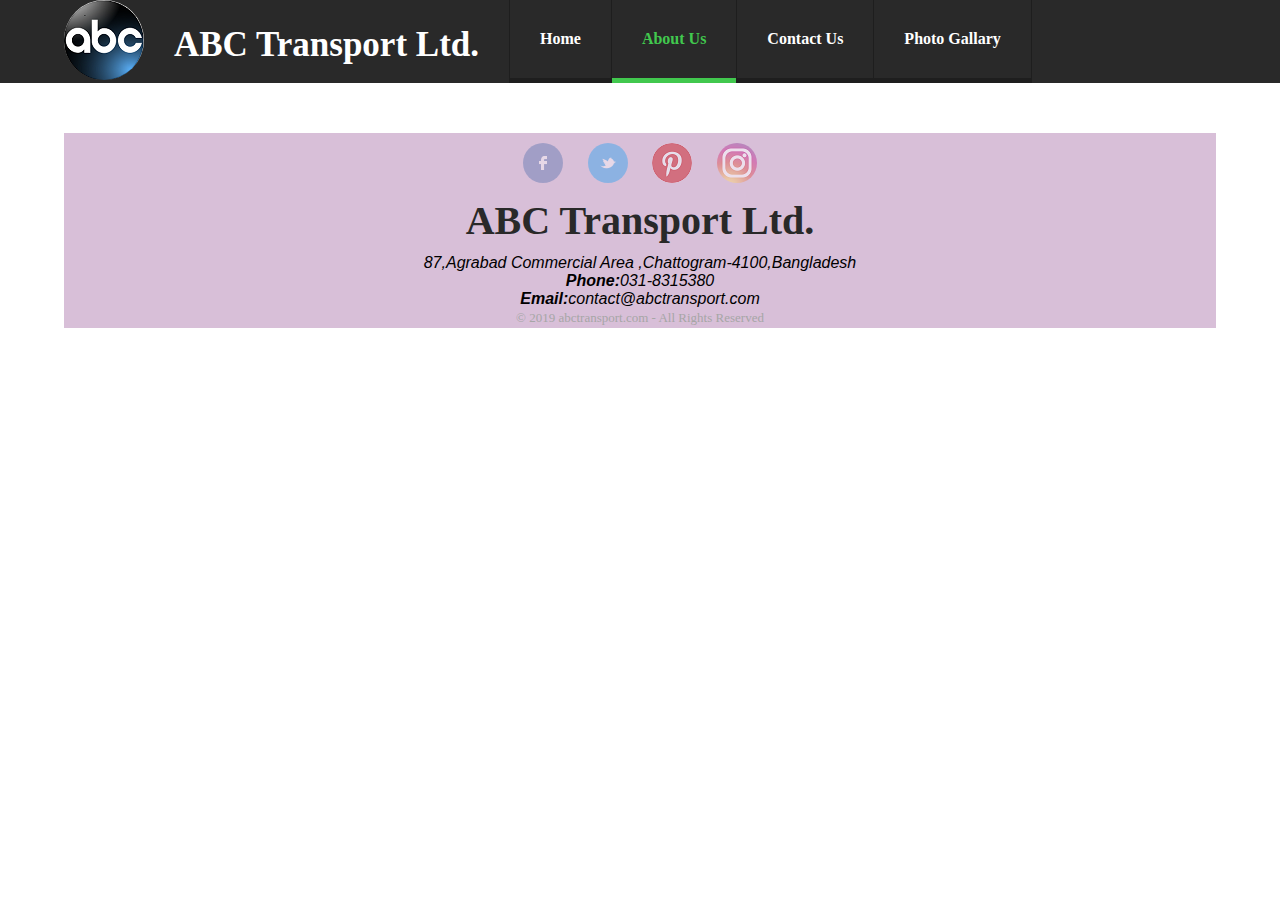
<file: HTML_Project/Pages/AboutUs.html>
﻿<!DOCTYPE html>
<html>
<head>
    <meta charset="utf-8" />
    <title></title>
    <link href="../CSS/IndexStyle.css" rel="stylesheet" />
</head>
<body>
    <div class="container_full header_bg">
        <div class="fix container">
            <header id="header">
                <div id="logo">
                </div>
                <div class="logo_left">
                    <h1>ABC Transport Ltd.</h1>
                </div>
                <nav>
                    <ul id="menu">
                        <li><a href="/Index.html">Home</a></li>
                        <li class="active"><a href="#">About Us</a></li>
                        <li><a href="../Pages/ContactUs.html">Contact Us</a></li>
                        <li><a href="../Pages/PhotoGalary.html">Photo Gallary</a></li>
                    </ul>
                </nav>
            </header>
        </div>
    </div>
    <div class="container_full">
        <div class="fix container">
            <footer id="footer">
                <div class="social_area">
                    <ul>
                        <li class="facebook"><a href="#"></a></li>
                        <li class="twitter"><a href="#"></a></li>
                        <li class="pinterest"><a href="#"></a></li>
                        <li class="instagram"><a href="#"></a></li>
                    </ul>
                </div>
                <h1>ABC Transport Ltd.</h1>
                <div class="">
                    <address>
                        87,Agrabad Commercial Area ,Chattogram-4100,Bangladesh<br />
                        <b>Phone:</b>031-8315380<br />
                        <b>Email:</b>contact@abctransport.com
                    </address>
                </div>
                <p> &copy; 2019 abctransport.com  -  All Rights Reserved  </p>

            </footer>
        </div>
    </div>

</body>
</html>
</file>
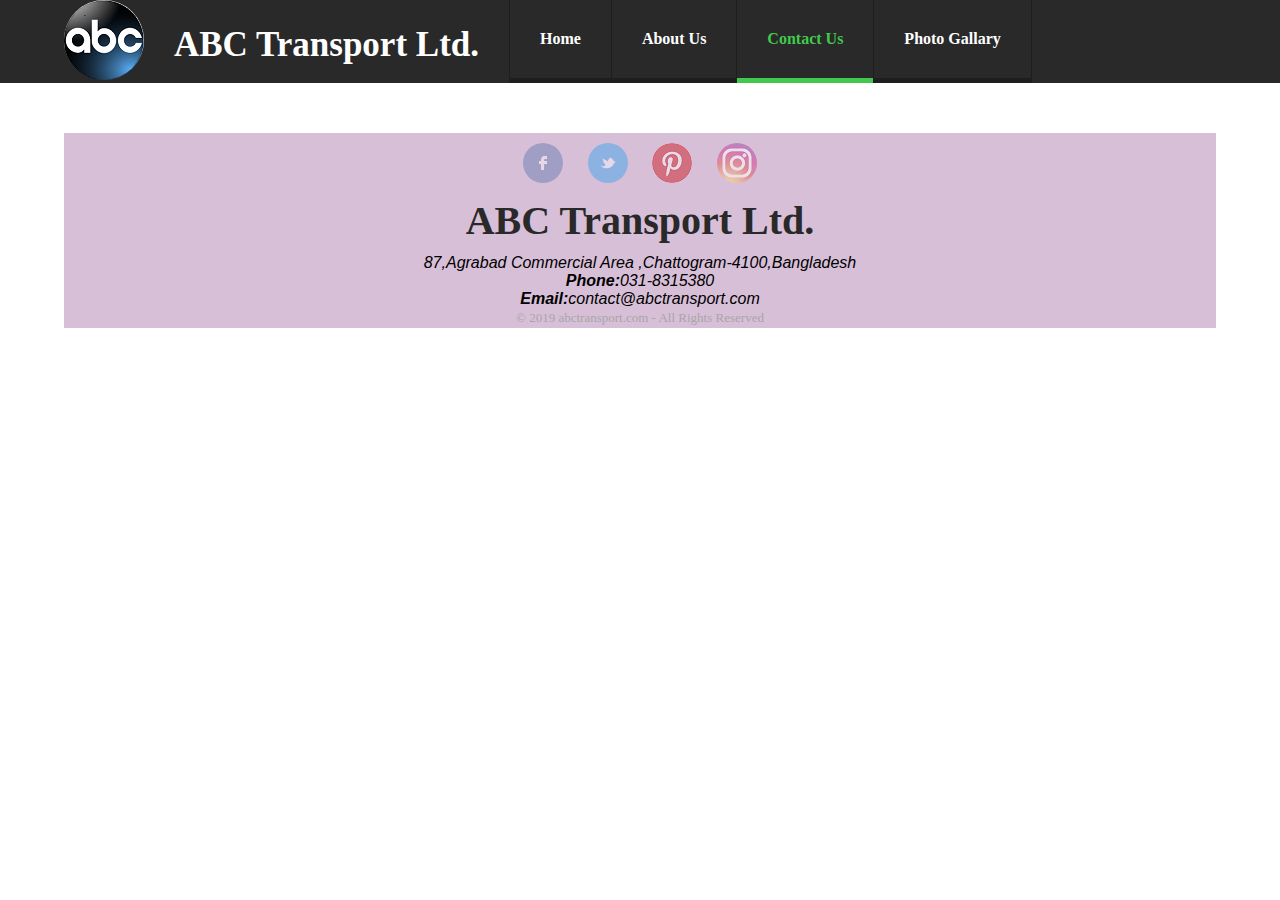
<file: HTML_Project/Pages/ContactUs.html>
﻿<!DOCTYPE html>
<html>
<head>
    <meta charset="utf-8" />
    <title></title>
    <link href="../CSS/IndexStyle.css" rel="stylesheet" />
</head>
<body>
    <div class="container_full header_bg">
        <div class="fix container">
            <header id="header">
                <div id="logo">
                </div>
                <div class="logo_left">
                    <h1>ABC Transport Ltd.</h1>
                </div>
                <nav>
                    <ul id="menu">
                        <li><a href="/Index.html">Home</a></li>
                        <li><a href="AboutUs.html">About Us</a></li>
                        <li class="active"><a href="#">Contact Us</a></li>
                        <li><a href="PhotoGalary.html">Photo Gallary</a></li>
                    </ul>
                </nav>
            </header>
        </div>
    </div>
    <div class="container_full">
        <div class="fix container">
            <footer id="footer">
                <div class="social_area">
                    <ul>
                        <li class="facebook"><a href="#"></a></li>
                        <li class="twitter"><a href="#"></a></li>
                        <li class="pinterest"><a href="#"></a></li>
                        <li class="instagram"><a href="#"></a></li>
                    </ul>
                </div>
                <h1>ABC Transport Ltd.</h1>
                <div class="">
                    <address>
                        87,Agrabad Commercial Area ,Chattogram-4100,Bangladesh<br />
                        <b>Phone:</b>031-8315380<br />
                        <b>Email:</b>contact@abctransport.com
                    </address>
                </div>
                <p> &copy; 2019 abctransport.com  -  All Rights Reserved  </p>

            </footer>
        </div>
    </div>
</body>
</html>
</file>
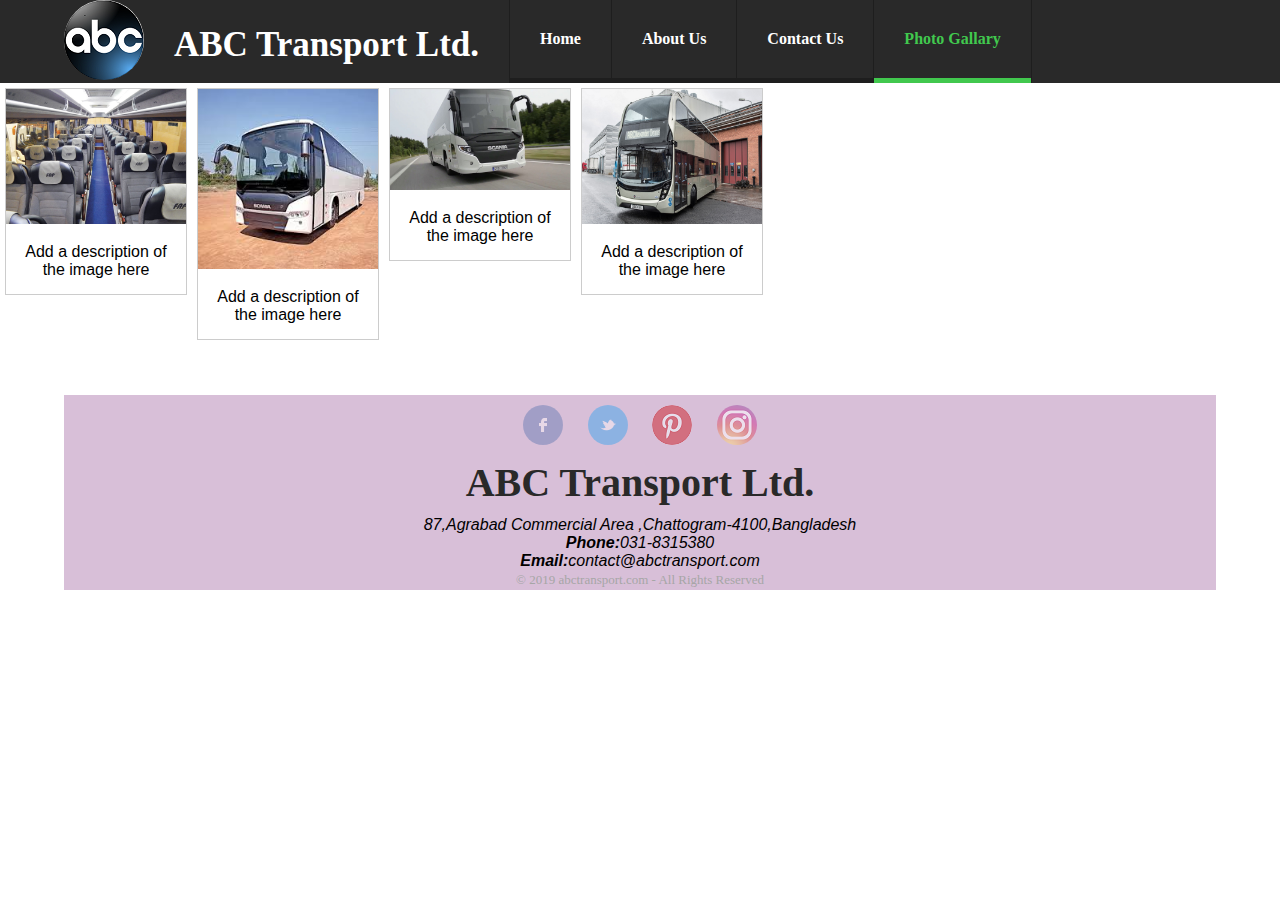
<file: HTML_Project/Pages/PhotoGalary.html>
﻿<!DOCTYPE html>
<html>
<head>
    <meta charset="utf-8" />
    <title></title>
    <link href="../CSS/IndexStyle.css" rel="stylesheet" />
    <link href="../CSS/Photogalary.css" rel="stylesheet" />

</head>
<body>
    <div class="container_full header_bg">
        <div class="fix container">
            <header id="header">
                <div id="logo">
                </div>
                <div class="logo_left">
                    <h1>ABC Transport Ltd.</h1>
                </div>
                <nav>
                    <ul id="menu">
                        <li><a href="/Index.html">Home</a></li>
                        <li><a href="AboutUs.html">About Us</a></li>
                        <li><a href="ContactUs.html">Contact Us</a></li>
                        <li class="active"><a href="#">Photo Gallary</a></li>
                    </ul>
                </nav>
            </header>
        </div>
    </div>
    <div class="galaryContent">
        <div class="gallery">
            <a target="_blank" href="../Images/SliderImage/Barbi-Galileo-HD-interior.jpg">
                <img src="../Images/SliderImage/Barbi-Galileo-HD-interior.jpg" alt="Interior View" width="600" height="400">
            </a>
            <div class="desc">Add a description of the image here</div>
        </div>

        <div class="gallery">
            <a target="_blank" href="../Images/SliderImage/images2.jpeg">
                <img src="../Images/SliderImage/images2.jpeg" alt="Front View" width="600" height="400">
            </a>
            <div class="desc">Add a description of the image here</div>
        </div>

        <div class="gallery">
            <a target="_blank" href="../Images/SliderImage/maxresdefault.jpg">
                <img src="../Images/SliderImage/maxresdefault.jpg" alt="Northern Lights" width="600" height="400">
            </a>
            <div class="desc">Add a description of the image here</div>
        </div>

        <div class="gallery">
            <a target="_blank" href="../Images/SliderImage/New-DD-Landscape-1.png">
                <img src="../Images/SliderImage/New-DD-Landscape-1.png" alt="Double Decker" width="600" height="400">
            </a>
            <div class="desc">Add a description of the image here</div>
        </div>

    </div>
    <div class="container_full">
        <div class="fix container">
            <footer id="footer">
                <div class="social_area">
                    <ul>
                        <li class="facebook"><a href="#"></a></li>
                        <li class="twitter"><a href="#"></a></li>
                        <li class="pinterest"><a href="#"></a></li>
                        <li class="instagram"><a href="#"></a></li>
                    </ul>
                </div>
                <h1>ABC Transport Ltd.</h1>
                <div class="">
                    <address>
                        87,Agrabad Commercial Area ,Chattogram-4100,Bangladesh<br />
                        <b>Phone:</b>031-8315380<br />
                        <b>Email:</b>contact@abctransport.com
                    </address>
                </div>
                <p> &copy; 2019 abctransport.com  -  All Rights Reserved  </p>

            </footer>
        </div>
    </div>
</body>
</html>
</file>
<file: HTML_Project/CSS/IndexStyle.css>
﻿* {
    margin: 0;
    padding: 0
}

body {
    font-family: sans-sarif, Arial !important;
    -webkit-transition: all 0.5s ease;
    transition: all 0.5s ease;
}

a {
    text-decoration: none;
}

h1, h2, h3, h4, h5, h6 {
    font-weight: normal;
    margin-top: 10px;
    margin-bottom: 10px;
}

p {
    line-height: 150%;
    margin-bottom: 2em;
}

.fix {
    overflow: hidden;
}

.container_full {
    width: 100%;
    
}

.container {
    width: 90%;
    display: block;
    margin: 0 auto;
}

.header_bg {
    background: #292929;
}
#logo {
    width: 80px;
    height: 80px;
    display: inline;
    float: left;
    border-radius: 100%;
    background: url(../Images/Abc_logo.png) no-repeat;
    margin-right:30px;
}
#header .logo_left {
    float: left;
}

    #header .logo_left h1 {
        font-family: lato;
        font-weight: bold;
        font-size: 35px;
        color: #fff;
        padding-top: 15px;
        margin-right:30px;
    }

#header nav {
    float: left;
    margin-right:30px;

}

#header > nav #menu {
    list-style: none;
}

    #header > nav #menu li {
        float: left;
        border-right: 1px solid #1E1E1E;
    }

        #header > nav #menu li:first-child {
            border-left: 1px solid #1E1E1E;
        }

        #header > nav #menu li a {
            display: block;
            color: #fff;
            font-family: lato;
            font-weight: bold;
            font-size: 16px;
            padding: 30px 30px;
            border-bottom: 5px solid #1E1E1E;
        }

            #header > nav #menu li a:hover {
                border-bottom: 5px solid rgba(2, 69, 3, 0.87);
                color: #41C84E;
            }

        #header > nav #menu li.active a {
            border-bottom: 5px solid #41C84E;
            color: #41C84E;
        }


#slideshow {
    margin: 50px auto;
    position: relative;
    width: 90%;
    height: 500px;
    padding: 20px;
    box-shadow: 0 0 20px rgba(0,0,0,0.4);
}

    #slideshow > div {
        position: absolute;
        top: 10px;
        left: 10px;
        right: 10px;
        bottom: 10px;
    }
 #slideshow img{
     width:100%;
     height:100%;
    
 }
.slideImage{
    /*overflow:hidden;*/
    /*width:100%*/

}

.toFrom {
    margin: 50px auto;
    color:#0c0707;
    position: relative;
    height:60px;
    background-color:#aaf7bc;
    padding-top:15px;
    padding-left:10px;
    box-shadow: 0 0 30px rgba(0,0,0,0.4);
}
    .toFrom label{
        text-indent:13px;
        color:#150bf5;
    }
    #footer {
        width: 100%;
        text-align: center;
        margin-top: 50px;
        margin-bottom: 50px;
        background-color: thistle
    }

    #footer > h1 {
        font-family: lato;
        font-size: 40px;
        font-weight: bold;
        color: #292929;
    }

    #footer > p {
        font-family: lato;
        font-size: 13px;
        color: #a6a6a6;
    }

    #footer .social_area {
        padding-top:10px;
    }

        #footer .social_area ul {
            list-style: none;
        }

            #footer .social_area ul li {
                display: inline-block;
                margin: 0 10px;
            }

                #footer .social_area ul li.facebook a {
                    display: block;
                    width: 40px;
                    height: 40px;
                    border-radius: 100%;
                    background: url(../Images/SocialIcon/fb.png) no-repeat;
                    opacity: 0.4;
                }

                #footer .social_area ul li.facebook:hover a {
                    opacity: 1;
                }
                #footer .social_area ul li.twitter a {
                    display: block;
                    width: 40px;
                    height: 40px;
                   border-radius:100%;
                    background: url(../Images/SocialIcon/tw1.png) no-repeat;
                    opacity: 0.4;
                }
                #footer .social_area ul li.twitter:hover a {
                    opacity: 1;
                }
                #footer .social_area ul li.pinterest a {
                    display: block;
                    width: 40px;
                    height: 40px;
                    border-radius: 100%;
                    background: url(../Images/SocialIcon/pinterest.png) no-repeat;
                    opacity: 0.5;
                }

                #footer .social_area ul li.pinterest:hover a {
                    opacity: 1;
                }
                #footer .social_area ul li.instagram a {
                    display: block;
                    width: 40px;
                    height: 40px;
                    border-radius: 100%;
                    background: url(../Images/SocialIcon/instagra.png) no-repeat;
                    opacity: 0.5;
                }

                #footer .social_area ul li.instagram:hover a {
                    opacity: 1;
                }
</file>
<file: HTML_Project/CSS/Photogalary.css>
﻿ div.gallery {
    margin: 5px;
    border: 1px solid #ccc;
    float: left;
    width: 180px;
}

div.gallery:hover {
    border: 1px solid #777;
}

div.gallery img {
    width: 100%;
    height: auto;
}

div.desc {
    padding: 15px;
    text-align: center;
}
</file>
